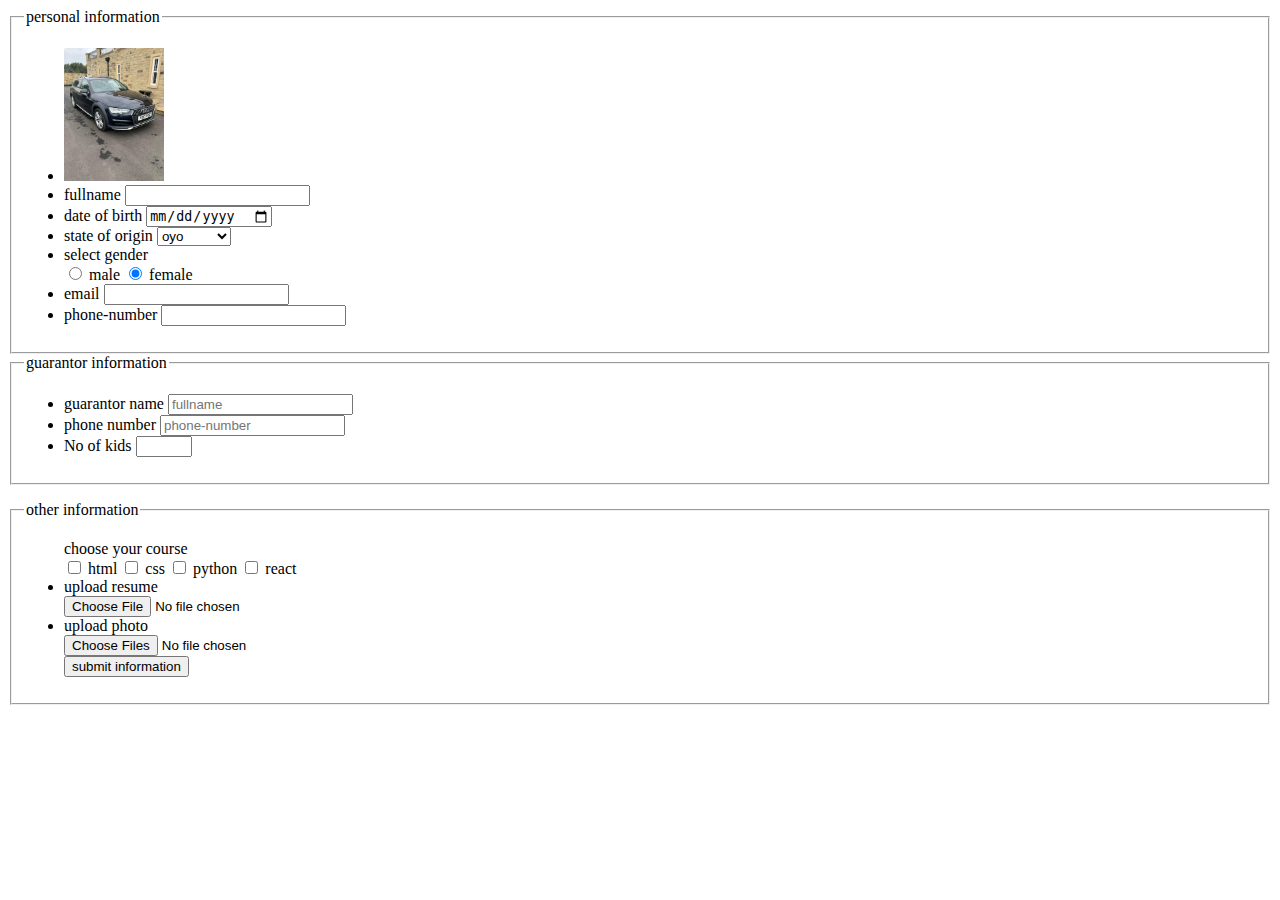
<file: forms.html>
<html><!DOCTYPE html>
<html lang="en">
<head>
    <meta charset="UTF-8">
    <meta name="viewport" content="width=device-width, initial-scale=1.0">
    <title>form</title>
</head>
<body>
    <form action="" method="post">
<fieldset>

    <legend>personal information</legend>
    <ul>
        <li>
            <input type="image" src="./WhatsApp Image 2023-11-28 at 8.59.55 PM.jpeg" alt="apple" width="100">
        </li>
       
        <li>
            <label for="">fullname</label>
            <input type="text" name="fullname" id="fullname"
            title="enter your fullname ">
        </li>
    <li>
    <label for="dob">date of birth</label>
    <input type="date" name="dob" id="dob" title="enter your date of bith">
    

    </li>
    <li>
        <span>state of origin</span>
        <select name="state" id="state">
            <optgroup label="north west">
                <option value="ibd" selected>oyo</option>
            <option value="ogn">ogun</option>
            </optgroup>
            
            <optgroup label="south west">
                <option value="lg">lagos</option>
                <option value="osn">osun</option>
            </optgroup>
           <optgroup label="south west">
            <option value="kogi">kogi</option>
            <option value="platue">platue</option>

           </optgroup>


        </select>
    </li>
    <li>
        <span>select gender</span><br>
        <input type="radio" name="gender" id="male">
        <label for="male">male</label>
        <input type="radio" name="female" id="female" checked>
        <label for="female">female</label>
    </li>
    <li>
        <label for="email">email</label>
        <input type="email" name="emial" id="emial" title="enter your email">
       
    </li>
    <li>
        <label for="phone-number">phone-number</label>
        <input type="tel" name="phone-number" id="phone-number" title="enter your phone-number">
    </li>
</ul>
    
</fieldset>
<fieldset>
    <legend>guarantor information</legend>
        <ul>
            <li>
                <label for="gname">guarantor name</label>
                <input type="text" name="gname" id="gname" placeholder="fullname" >
            </li>
            <li>
                <label for="phone">phone number</label>
                <input type="tel" name="phone" id="phone" placeholder="phone-number">
            </li>
            <li>
                <label for="kids" name="kids">No of kids</label>
                <input type="number" name="kids" id="kids" min="1" max="10">
            </li>
    
        </ul>

</fieldset>
        
    </form>
    <fieldset>
        <legend>other information</legend>
        <ul>
            <span>choose your course</span><br>
                <input type="checkbox" name="course" id="h">
                <label for="h">html</label>
                <input type="checkbox" name="course" id="c">
                <label for="c">css</label>
                <input type="checkbox" name="course" id="p">
                <label for="p">python</label>
                <input type="checkbox" name="course" id="">
                <label for="r">react</label>
                
                
    <li>
        <label for="resume">upload resume</label><br>
        <input type="file" name="file" id="resume" accept="application/pdf"><br>
    </li>
    <li>
        <label for="pic">upload  photo </label><br>
        <input type="file" name="piture" id="pic" accept="img/png" multiple>
    </li>
    <input type="submit" value="submit information">
    </fieldset>
   
    </ul>
     
</body>
</html></html>
</file>
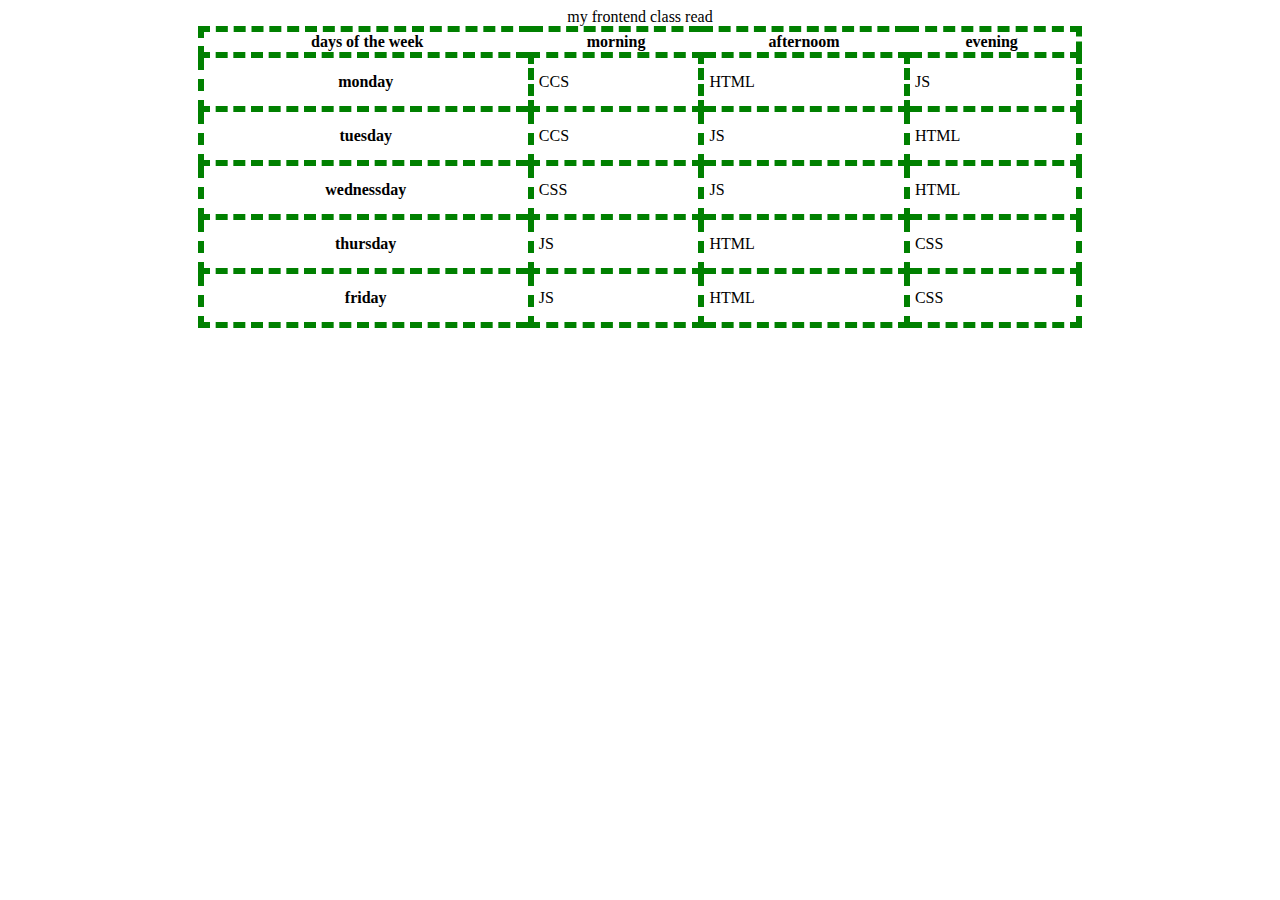
<file: frontendclass.html>
<html><!DOCTYPE html>
<html lang="en">
<head>
    <meta charset="UTF-8">
    <meta name="viewport" content="width=device-width, initial-scale=1.0">
    <title>FRONTEND CLASS</title>
    <style>
table{border-collapse: collapse;
width: 70%;
margin: auto;
}
table>th,tr,td{
    border: 6px dashed green;
    padding: 15px 5px;
}

    </style>
</head>
<body>
    <table> <caption>my frontend class read</caption>
        
        <thead>
            <tr>
                <th>days of the week</th>
                <th>morning</th>
                <th>afternoom</th>
                <th>evening</th>
            </tr>
            <tbody>
                <tr>
                    <th>monday</th>
                    <td>CCS</td>
                    <td>HTML</td>
                    <td>JS</td>
                </tr>
                <tr>
                    <th>tuesday</th>
                    <td>CCS</td>
                    <td>JS</td>
                    <td rowspan="html">HTML</td>
                </tr>
                <tr>
                    <th>wednessday</th>
                    <td>CSS</td>
                    <td>JS</td>
                    <td>HTML</td>
                </tr>
                <tr>
                    <th>thursday</th>
                    <td rowspan="JS">JS</td>
                    <td>HTML</td>
                    <td>CSS</td>
                </tr>
                <tr>
                    <th>friday</th>
                    <td rowspan="JS">JS</td>
                    <td rowspan="HTML">HTML</td>
                    <td rowspan="CSS">CSS</td>
                </tr>
            </tbody>
        </thead>
    </table>
</body>
</html></html>
</file>
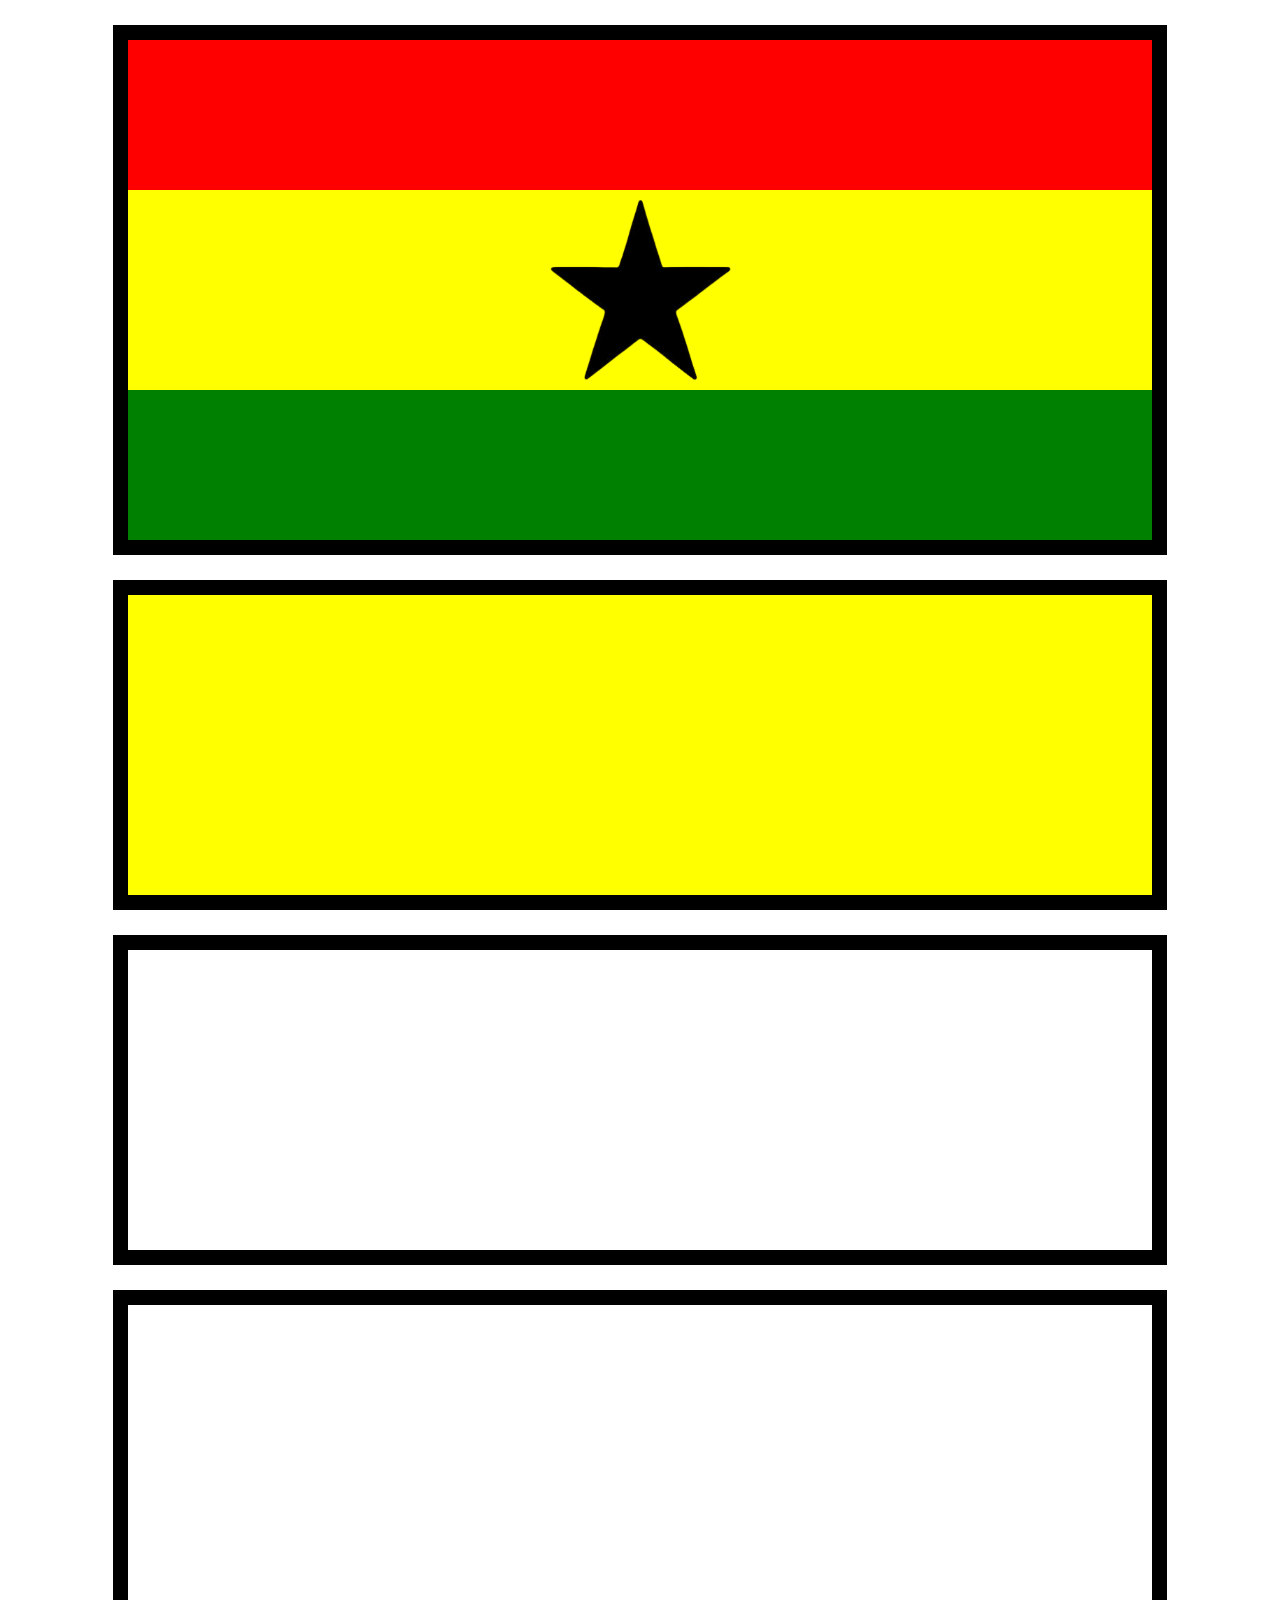
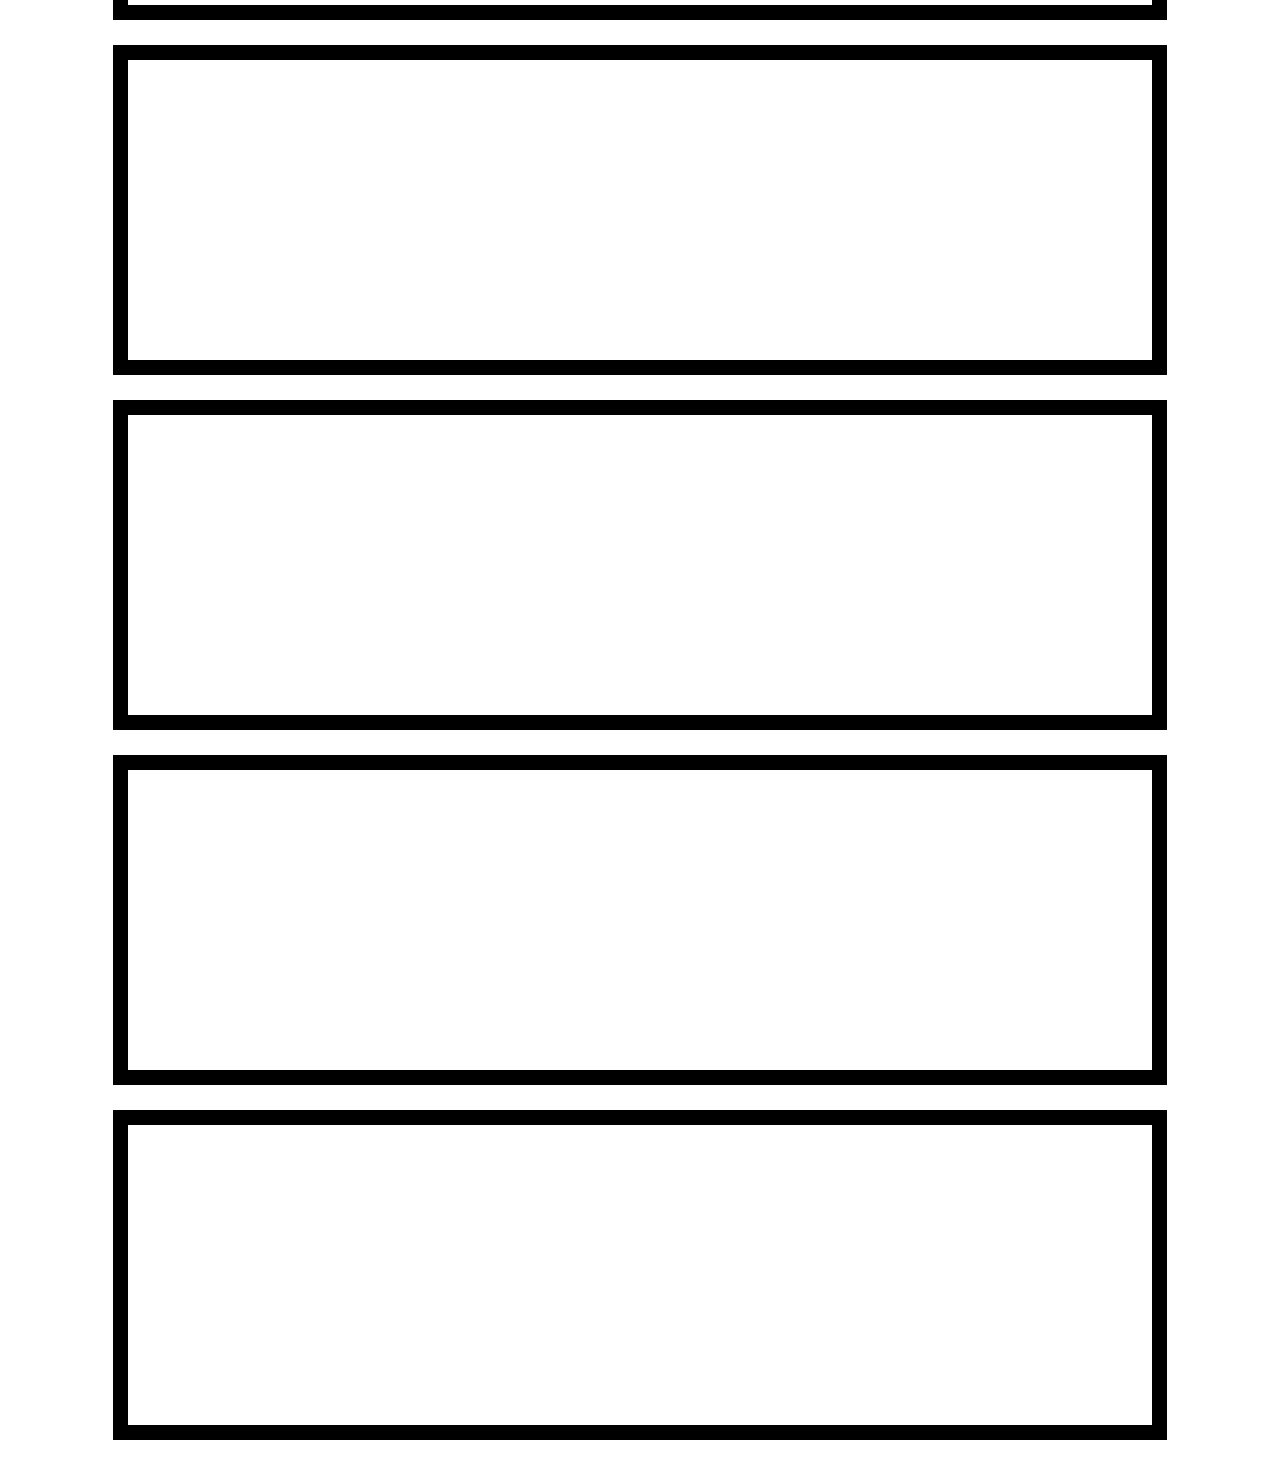
<file: homeprct.html>
<!DOCTYPE html>
<html lang="en">
<head>
    <meta charset="UTF-8">
    <meta name="viewport" content="width=device-width, initial-scale=1.0">
    <title>form</title>
    <link rel="stylesheet" href="./homeprct.css">
</head>
<body>
   <section></section>
   <section></section>
   <section></section>
   <section></section>
   <section></section>
   <section></section>
   <section></section>
   <section></section>
</body>
</html>
</file>
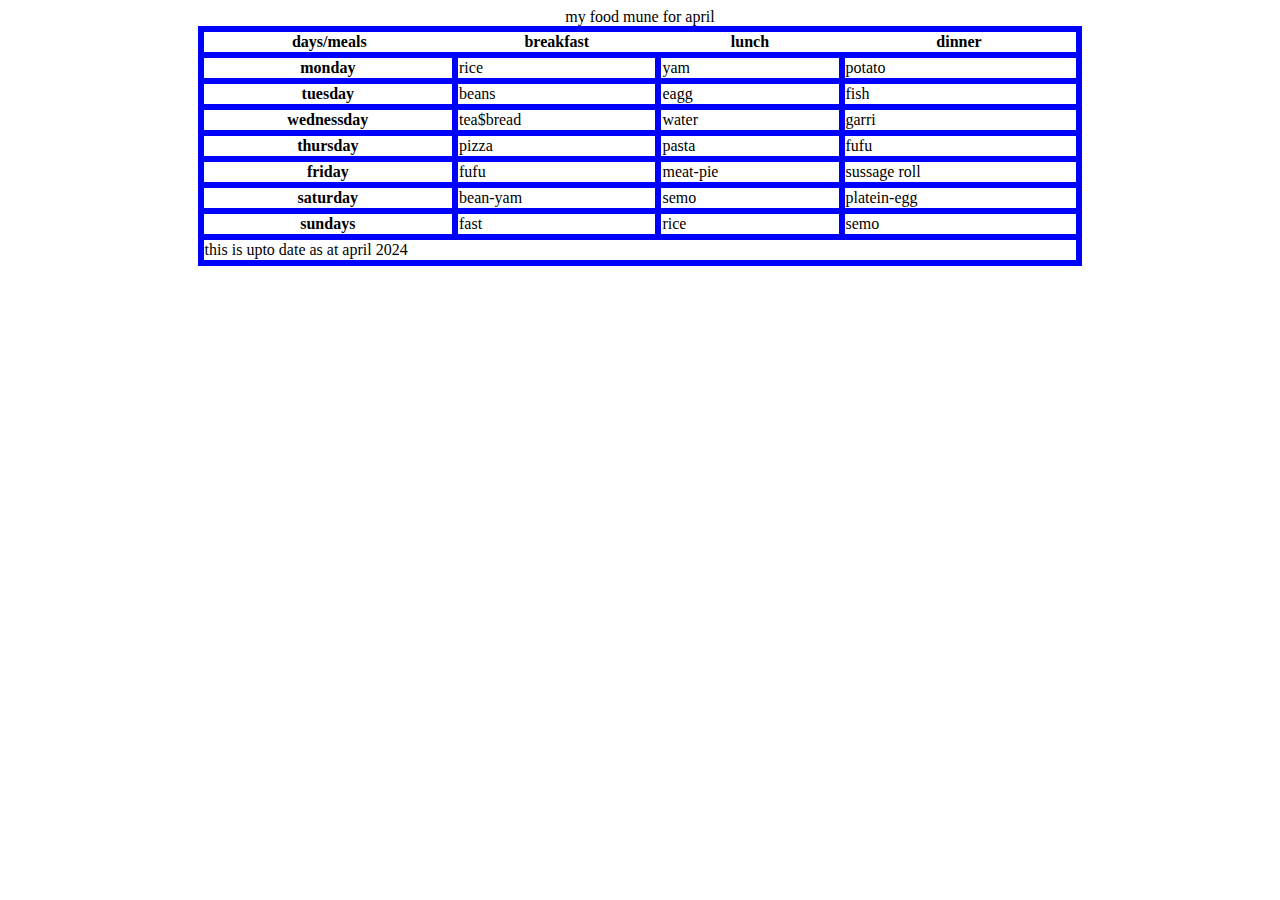
<file: tables.html>
<html><!DOCTYPE html>
<html lang="en">
<head>
    <meta charset="UTF-8">
    <meta name="viewport" content="width=device-width, initial-scale=1.0">
    <title>html tables</title>
    <style>
        table {border-collapse:collapse ;
            width:70%;
            margin: auto;
        }
        table>th,tr,td{
            border: 6px solid blue; 
            padding: 15x 5px;
        }
    </style>
</head>
<body>
    <table>
        <caption> my food mune for april</caption>

        <thead>
            <tr>
                
                <th>days/meals</th>
                <th>breakfast</th>
                <th>lunch</th>
                <th>dinner</th>
            </tr>
            <tbody>
                <tr>
                    <th>monday</th>
                    <td> rice</td>
                    <td>yam</td>
                    <td>potato</td>
                </tr>
                <tr>
                    <th>tuesday</th>
                    <td>beans</td>
                    <td>eagg</td>
                    <td>fish</td>
                </tr>
                <tr>
                    <th>wednessday</th>
                    <td>tea$bread</td>
                    <td>water</td>
                    <td>garri</td>
                </tr>
                <tr>
                    <th>thursday</th>
                    <td>pizza</td>
                    <td>pasta</td>
                    <td>fufu</td>
                </tr>
                <tr>
                    <th>friday</th>
                    <td>fufu</td>
                    <td>meat-pie</td>
                    <td>sussage roll</td>
                </tr>
                <tr>
                    <th>saturday</th>
                    <td>bean-yam</td>
                    <td>semo</td>
                    <td>platein-egg</td>
                </tr>
                <tr>
                    <th>sundays</th>
                    <td>fast</td>
                    <td>rice</td>
                    <td>semo</td>
                </tr>
            
            <tfoot>
                <tr>
                    <td colspan="4"> this is upto date as at april 2024</td>
                </tr>
            </tfoot>
        </tbody>
        </thead>
        
    </table>
    
</body>
</html></html>
</file>
<file: homeprct.css>
*{
    margin: 0;
}

section{
    margin: 25px auto;
    width:80%;
    height: 300px;
    border: 15px solid black;
     
}
section:nth-of-type(1){
    background-image: url(./new_black_star-removebg-preview.png), linear-gradient(to bottom, red 30%, yellow 30%, yellow 70%, green 70%);
    height:500px ;
    width: 80%;
    /* background-color:linear-gradient(to bottom, red 30%, yellow 30%, yellow 70%, green 70%); */
    background-size: contain;
    background-repeat: no-repeat;
    background-position:center ;
    background-size: 200px, 1300px;

}
section:nth-of-type(2){
    background-image: conic-gradient( blue 20%, gray 10%, white 30%, violet 15%, tomato 45%,);
    background-color: yellow;
}
</file>
